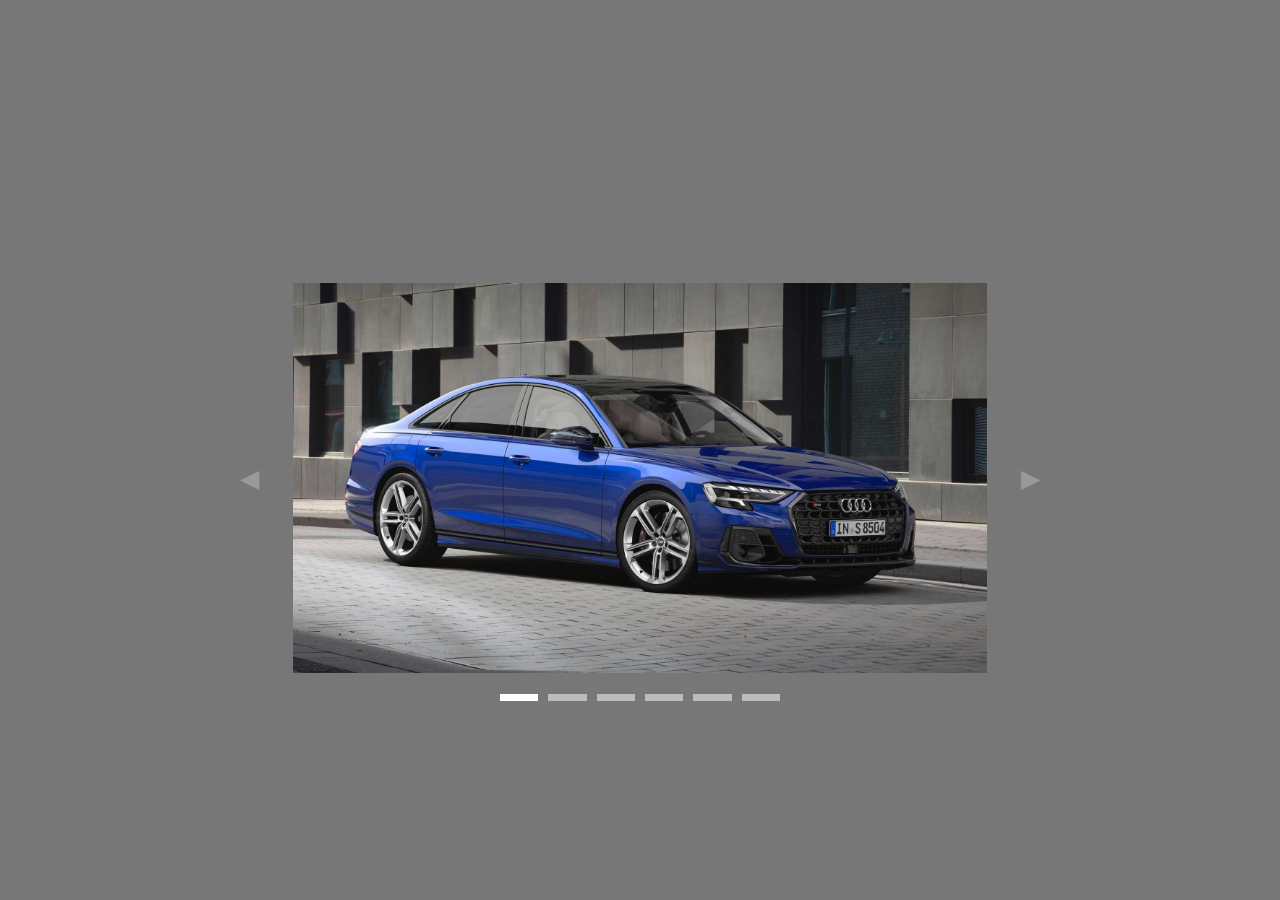
<file: DimychSlider/index.html>
<!DOCTYPE html>
<html lang="en">
<head>
    <meta charset="UTF-8">
    <meta http-equiv="X-UA-Compatible" content="IE=edge">
    <meta name="viewport" content="width=device-width, initial-scale=1.0">
    <link rel="stylesheet" href="style.css">
    <script src="script.js" defer></script>
    <title>ITK Slider</title>
</head>
<body>
    <div class="itk-slider">
        <button id="prev-btn" class="nav-button"> ◀ </button>
        <div class="slider-window">
            <div class="slides">
                <img class="slide-img" src="images/audi.jpg" alt="Image">
                <img class="slide-img" src="images/bmw.jpg" alt="Image">
                <img class="slide-img" src="images/cabrio.jpg" alt="Image">
                <img class="slide-img" src="images/lexus.jpg" alt="Image">
                <img class="slide-img" src="images/mercedes.jpg" alt="Image">
                <img class="slide-img" src="images/porshe.jpg" alt="Image">
            </div>
        </div>
        <button id="next-btn" class="nav-button"> ▶ </button>

    </div>
    <div class="dots">
        <span class="dot"></span>
        <span class="dot"></span>
        <span class="dot"></span>
        <span class="dot"></span>
        <span class="dot"></span>
        <span class="dot"></span>
    </div>
</body>
</html>
</file>
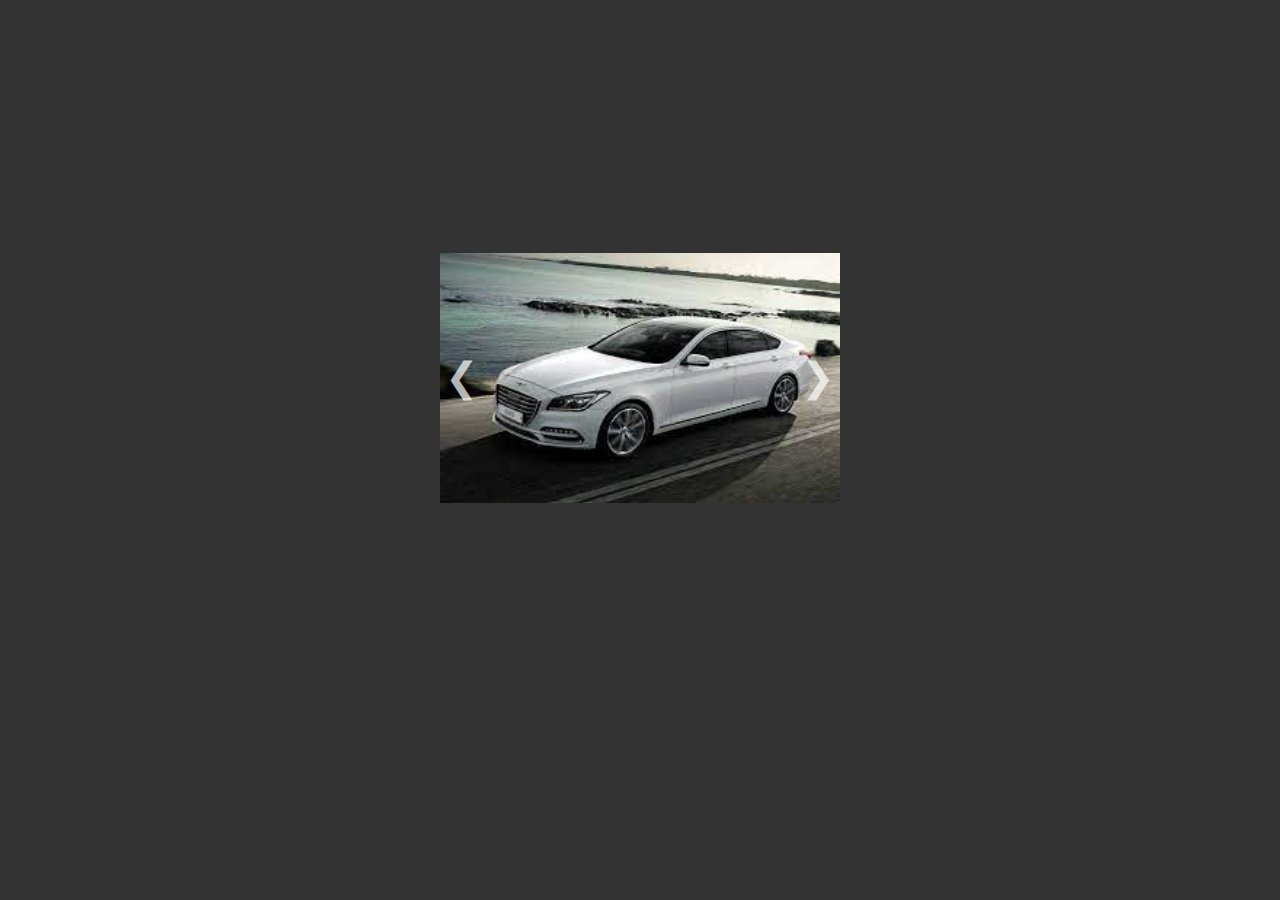
<file: LessonSlider/index.html>
<!DOCTYPE html>
<html lang="en">
<head>
    <meta charset="UTF-8">
    <meta http-equiv="X-UA-Compatible" content="IE=edge">
    <meta name="viewport" content="width=device-width, initial-scale=1.0">
    <link rel="stylesheet" href="./style.css">
    <script src="script.js" defer></script>
    <title>Document</title>
</head>
<body>
    <div id="main">
        <div id="slider">
            <a class="arrow prev" >&#10094</a>
            <a class="arrow next" >&#10095</a>
        </div>


        

    </div>
</body>
</html>
</file>
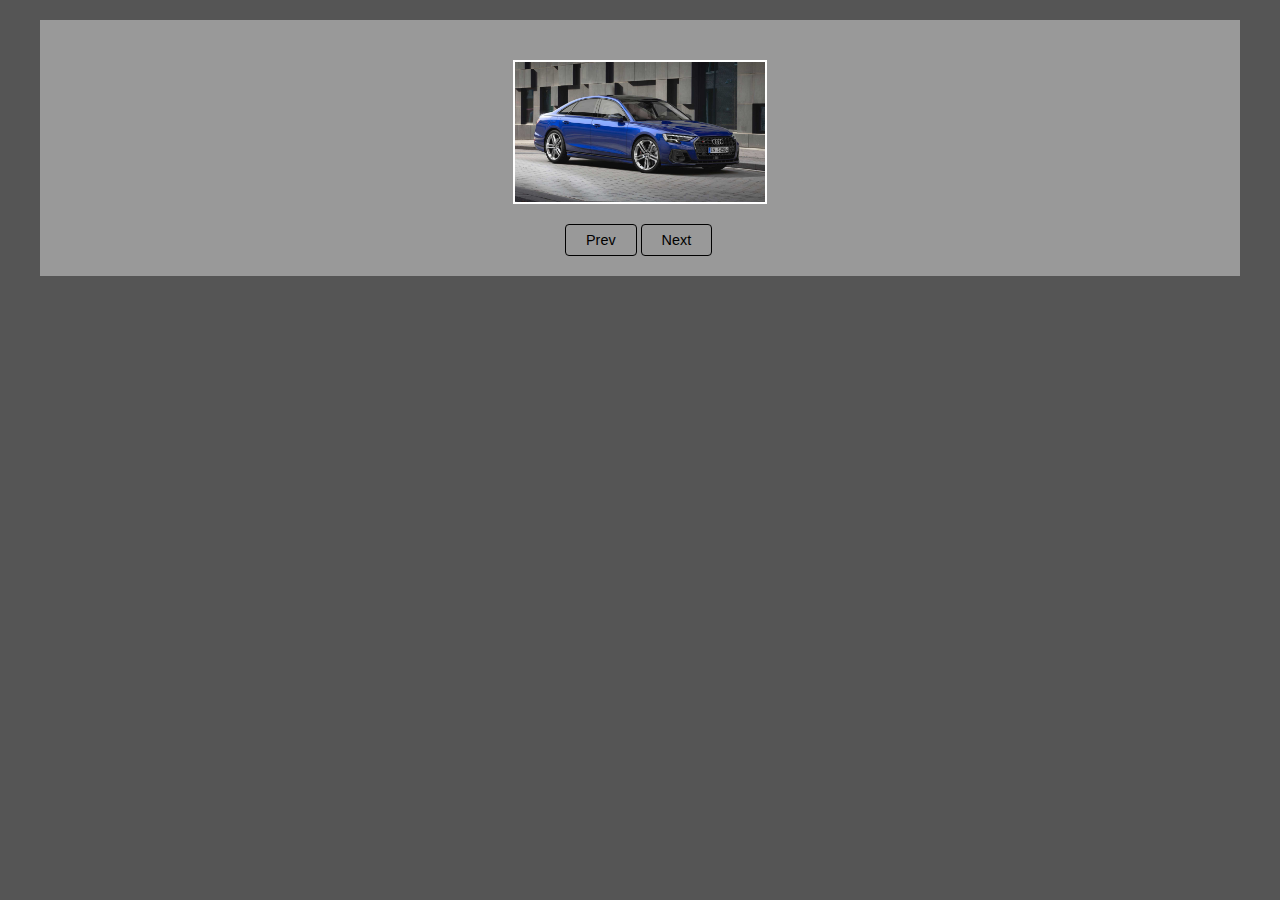
<file: RollingSlider/index.html>
<!DOCTYPE html>
<html lang="en">
<head>
    <meta charset="UTF-8">
    <meta http-equiv="X-UA-Compatible" content="IE=edge">
    <meta name="viewport" content="width=device-width, initial-scale=1.0">
    <link rel="stylesheet" href="style.css">
    <script src="script.js" defer></script>
    <title>Rolling Slider</title>
</head>
<body>

    <div class="container">
        <div class="slider">
            <div class="slider-line">
                <img src="./images/audi.jpg" alt="audi">
                <img src="./images/bmw.jpg" alt="bmw">
                <img src="./images/cabrio.jpg" alt="cabrio">
                <img src="./images/lexus.jpg" alt="lexus">
            </div>
          
  
        </div>
        <div class="button-section">
            <button class="prev-btn">Prev</button>
            <button class="next-btn">Next</button>
        </div>
    </div>
  

</body>
</html>
</file>
<file: DimychSlider/style.css>
* {
    margin: 0;
    padding: 0;
    box-sizing: border-box;
}
body {
    margin: 20px;
    margin-top: 30vh;
    background-color: #777;
    display: flex;
    flex-direction: column;
    align-items: center;
}

.itk-slider {
    width: 70%;
    height: 30%;
    margin: 1vw  auto;
    display: flex;
    align-self: center;
}

.slider-window {
    width: 80%;
    object-fit: fit-content;
}

img {
    width: 100%;
    /* height: 100%;    */
}
/*   как сделать все картинки одного размера, чтобы не плясал блок? */
.nav-button {
    border: none;
    background-color: inherit;
    width: 10%;
    cursor: pointer;
    font-size: 25px;
    transition: 0.5s;
    color: #999;


}
.nav-button:hover {
    background-color: #999;
    color: #fff;
}

.dot {
    /* cursor: pointer; */
    height: 0.5vw;
    width: 3vw;
    margin: 8px 3px;
    /* border-radius: 50%; */
    background-color: #bbb;
    display: inline-block;
    transition: background-color 0.3s  ;
}

.active, .dot:hover {
    background-color: #fff;
}

.dots {
    text-align: center;
    display: block;
}
</file>
<file: LessonSlider/style.css>
img {
    width: 100%;
    height: 250px;
}

body {
    background-color: #333;
    text-align: center;
}

.main {
}

#slider {
    position: relative;
    width: 400px;
    margin: 20% auto;
}

.arrow {
    cursor: pointer;
    color: white;
    opacity: 0.7;
    font-size: 40px;
    text-align: center;
    position: absolute;
    top: 40%;
}

.arrow:hover {
    opacity: 1;
}

.prev {
    left: 5px;
}

.next {

    right: 5px;
    
}
</file>
<file: RollingSlider/style.css>
* {
    margin: 0;
    padding: 0;
    box-sizing: border-box;
}
body {
    margin: 20px;
    background-color: #555;
}
.container {
    max-width: 1200px;
    margin: 20px auto;
    background-color: #999;
    padding: 20px;;
}

button {
    background: none;
    border: 1px solid black;
    border-radius: 4px;
    padding: 7px 20px;
    font-size: 0.9rem;

}
button:hover {
    background: rgb(190, 190, 218);
    transition: 0.5s;
}
button:active {
    background-color: black;
    color: white;
}

.slider {
    width: 254px;
    height: 144px;
    border: 2px solid white;
    margin: 20px auto;
    overflow: hidden;
   
 
}

.slider-line {
    font-size: 0;
    width: 1000px;
    margin: 0 auto;
    transition: 0.5s;
    /* position: relative; */
    /* transform: translateX(-250px); */
    /* transform: translate(-250px, 0); */
}

img {
    width: 250px;
    height: 140px;
}

.button-section {
    margin: 0 auto;
    width: 150px;
    margin-top: 20px;
}
</file>
